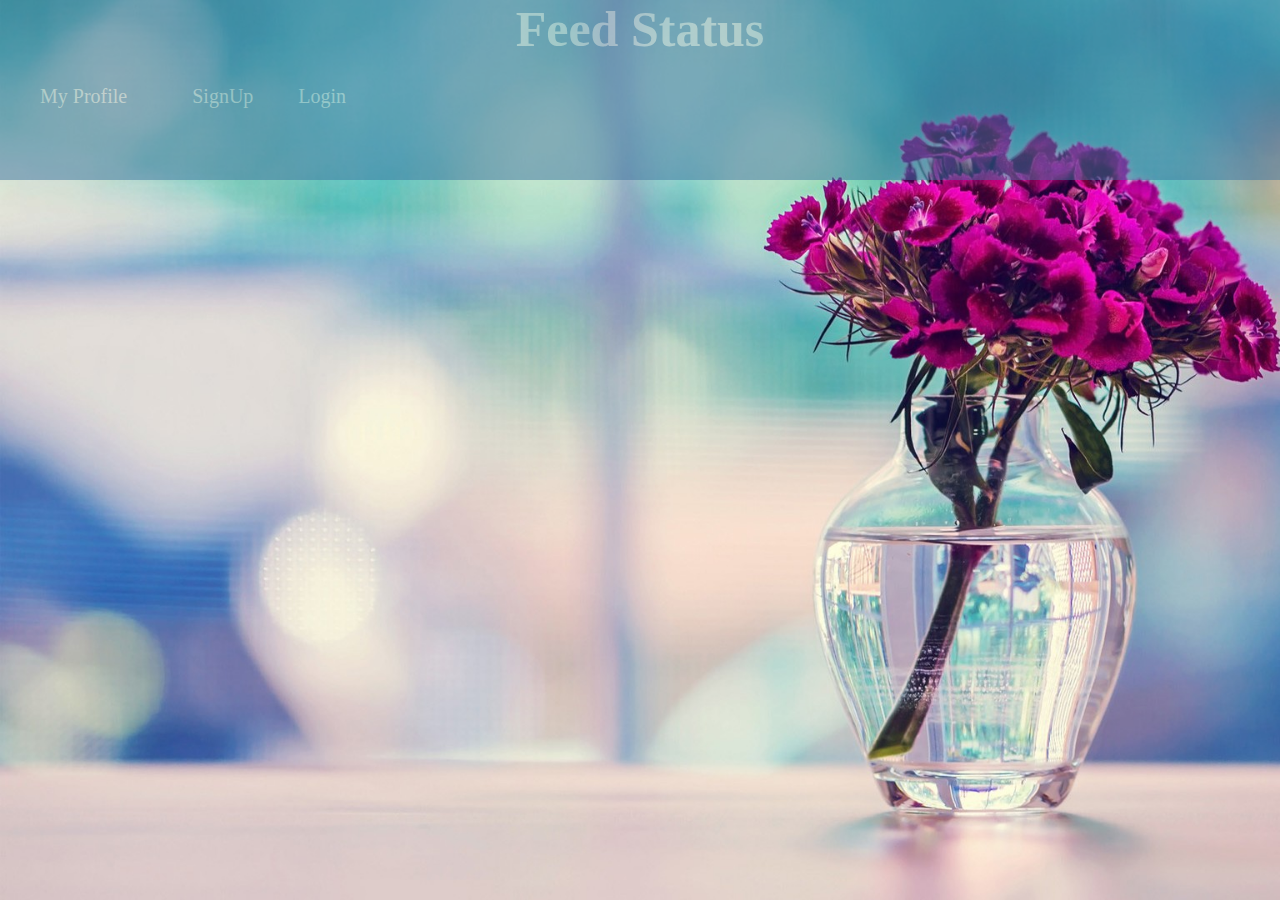
<file: war/index.html>
<!DOCTYPE HTML PUBLIC "-//W3C//DTD HTML 4.01 Transitional//EN">
<!-- The HTML 4.01 Transitional DOCTYPE declaration-->
<!-- above set at the top of the file will set     -->
<!-- the browser's rendering engine into           -->
<!-- "Quirks Mode". Replacing this declaration     -->
<!-- with a "Standards Mode" doctype is supported, -->
<!-- but may lead to some differences in layout.   -->

<html>
<head>
<meta http-equiv="content-type" content="text/html; charset=UTF-8">
<title>Feed Status</title>
<link type="text/css" rel="stylesheet" href="samplecss.css" />
<link rel="shortcut icon" href="/favicon.ico" type="image/x-icon"/>
<link rel="icon" href="/favicon.ico" type="image/x-icon"/>
<script
	src="https://ajax.googleapis.com/ajax/libs/jquery/3.1.1/jquery.min.js"></script>
<script>
	$(document).ready(function() {
		$('.heading').mouseenter(function() {
			$(this).fadeTo('slow', 0.5);
		});
		$('.heading').mouseleave(function() {
			$(this).fadeTo('fast', 1);
		});
		$('input').focus(function() {
			$(this).css('outline-color', '#B3008E');
		});
		$('#submit').click(function() {
			$(this).fadeIn(3000);
		});
		$('button').mouseenter(function() {
			$(this).fadeIn('slow');
		});

		var sai = document.getElementById('signupbody');

		//When the user clicks anywhere outside of the modal, close it
		window.onclick = function(event) {
			if (event.target == sai) {
				modal.style.display = "none";
			}
		}
		var modal = document.getElementById('loginbody');

		//When the user clicks anywhere outside of the modal, close it
		window.onclick = function(event) {
			if (event.target == modal) {
				modal.style.display = "none";
			}
		}
	});
</script>

</head>

<body>

	<div class="heading">
		<b>Feed Status</b>
		<p style="font-family: cursive; font-size: 20px; text-align: left">

			<button id="signup-button">
				<a href="profile">My Profile </a>
			</button>
			<button id=signup-button
				onclick="document.getElementById('signupbody').style.display='block'"
				style="width: auto;">SignUp</button>
			<button id=login-button
				onclick="document.getElementById('loginbody').style.display='block'"
				style="width: auto;">Login</button>
		</p>
	</div>

	<div id="loginbody" class="modal">
		<form action="feed_status" method="post" class="modal-content">
			<div class="imgcontainer">
				<h1 align="center"
					style="font-family: cursive; color: #b1c0cc; margin-top: -0.62cm">Login</h1>
				<span
					onclick="document.getElementById('loginbody').style.display='none'"
					class="close" title="Close Login">&times;</span>
			</div>
			<table align="center" cellspacing="3" cellpadding="4">
				<tr>
					<td>E-mail</td>
					<td><input type="email" name="email" id="inputemail" required
						pattern="[a-z0-9._%+-]+@[a-z0-9.-]+\.[a-z]{2,}$"></td>
				</tr>
				<tr>
					<td>Password &nbsp;&nbsp;</td>
					<td><input type="password" name="password" id="inputpassword"
						required></td>
				</tr>
				<td></td>
				<td><input type="submit" value="Login" id="submit"></td>
			</table>
			<div id="loginbody" style="background-color: #f1f1f1"></div>
		</form>

	</div>

	<div id="signupbody" class="modal">
		<form action="signup" method="post" class="modal-content">

			<div class="imgcontainer">
				<h1 align="center"
					style="font-family: cursive; color: #b1c0cc; margin-top: -0.62cm">Sign
					up Form</h1>
				<span
					onclick="document.getElementById('signupbody').style.display='none'"
					class="close" title="Close Signup">&times;</span>
			</div>

			<table align="center" cellspacing="3" cellpadding="4">
				<tr>
					<td>First Name</td>
					<td><input type="text" name="FirstName" required
						placeholder="Enter your first name"></td>
				</tr>
				<tr>
					<td>Last Name</td>
					<td><input type="text" name="LastName" required
						placeholder="Enter your last name"></td>
				</tr>
				<tr>
					<td>E-mail</td>
					<td><input type="email" name="Email" required
						placeholder="Enter your valid e-mail"
						pattern="[a-z0-9._%+-]+@[a-z0-9.-]+\.[a-z]{2,}$"></td>
					<td><p style="font-size: 14px;">*Not allowed special
							char's except @ and (.)</p></td>
				</tr>
				<tr>
					<td>Password</td>
					<td><input type="password" name="Password" required
						placeholder="Enter your password"
						pattern="(?=.*\d)(?=.*[a-z])(?=.*[A-Z]).{6,}"></td>

					<td><p style="font-size: 14px;">
							*Must contain at least 1 number <br> & 1 uppercase & 1
							lowercase letter,<br> & at least 6 or more characters"
						</p></td>
				</tr>
				<tr>
					<td>Gender</td>
					<td><input type="radio" name="Gender" value="Male" required>Male
						<input type="radio" name="Gender" value="Female">Female</td>
				</tr>
				<tr>
					<td>Date of Birth</td>
					<td><input type="date" name="DOB" required></td>
				</tr>
				<tr>
					<td>Mobile Number</td>
					<td><input type="text" name="Mobile" required
						placeholder="Enter 10digit mobile number" pattern="(7|8|9)\d{9}"></td>
					<td><p style="font-size: 14px;">*Must start with 7 or 8 or
							9</p></td>
				</tr>
				<td></td>
				<td><input type="submit" value="Submit" id="submit"> <input
					type="reset" value="Reset" id="submit"></td>
			</table>
			<div id="signupbody" style="background-color: #f1f1f1"></div>
		</form>
	</div>
</body>
</html>
</file>
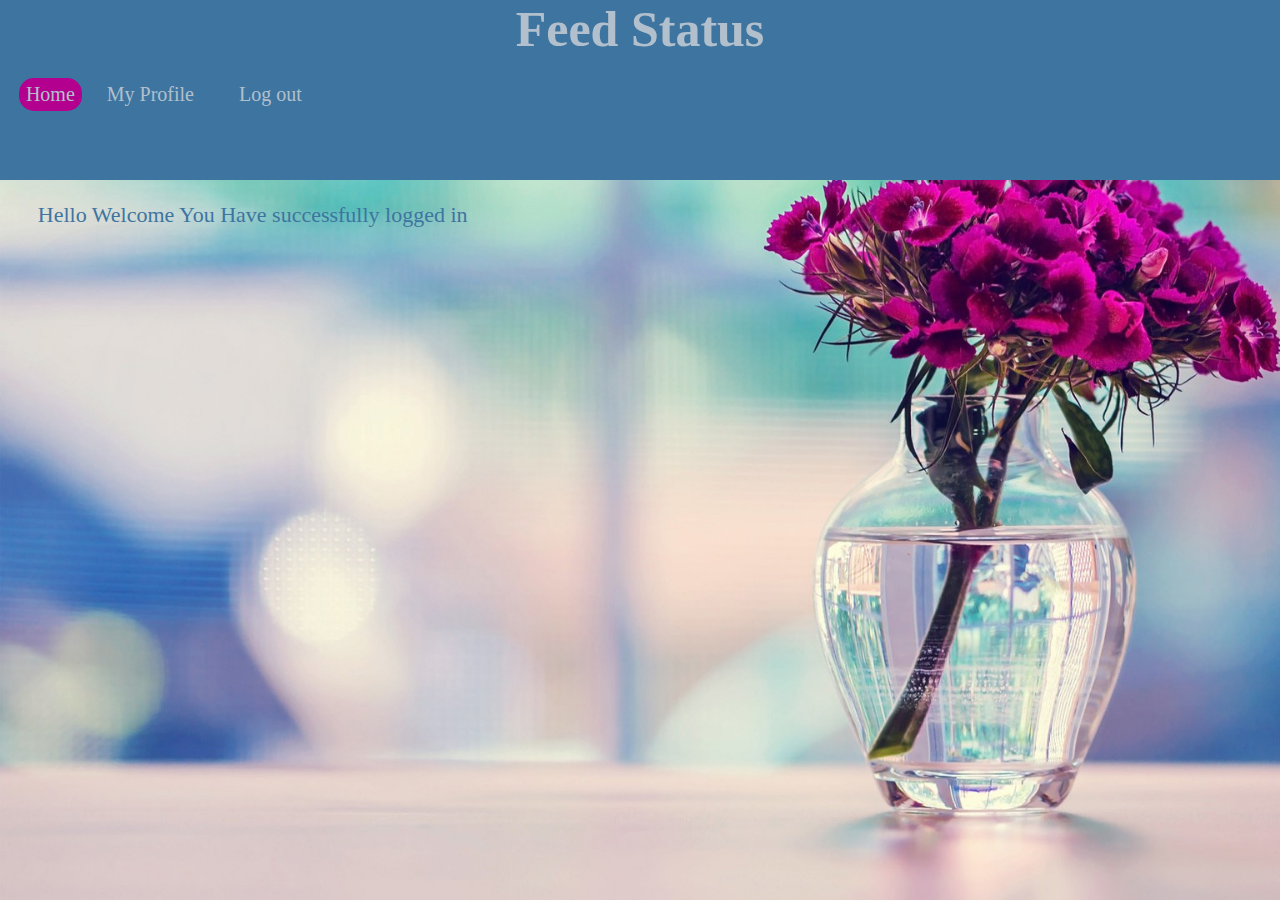
<file: war/home.html>
<html>
<head>
<title>Home</title>
<link type="text/css" rel="stylesheet" href="samplecss.css" />

</head>
<body>
	<div class="heading">
		<b>Feed Status</b>

		<p style="font-family: cursive; font-size: 20px; text-align: left">
			<button id="signup-button"
				style="padding: 5.2px 7px; margin-left: 0.5cm; background-color: #B3008E; a: hover: none">Home</button>
			<a href="profile.html">My Profile </a> <a href="Logout">Log out
			</a>
		</p>

	</div>
	<div>
		<p style="text-align: left; color: #3e74a0; font-family: cursive; font-size: 22px; margin-left: 1cm">Hello
			Welcome You Have successfully logged in</p>
	</div>

</body>
</html>
</file>
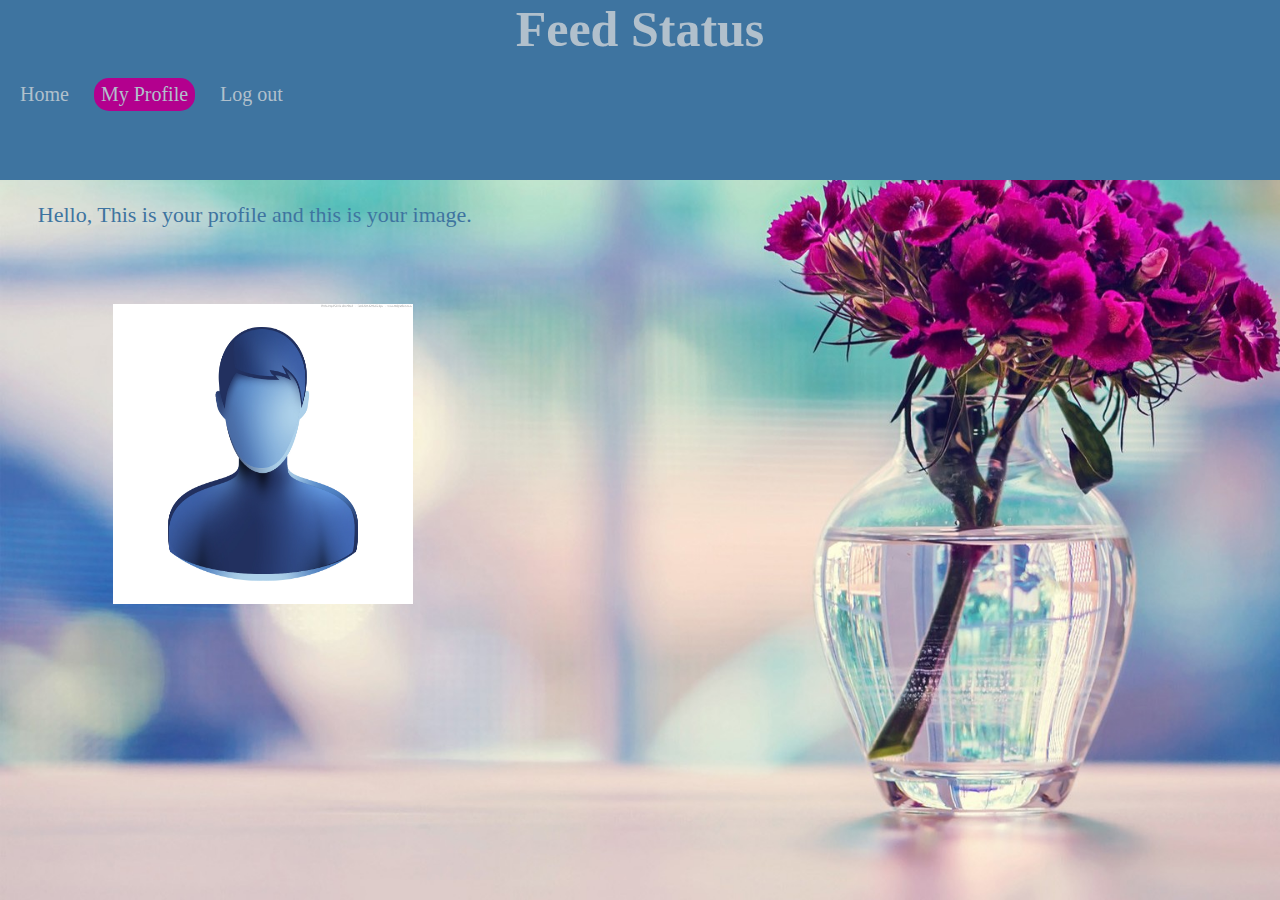
<file: war/profile.html>
<html>
<head>
<title>Profile</title>
<link type="text/css" rel="stylesheet" href="samplecss.css" />

</head>
<body>
	<div class="heading">
		<b>Feed Status</b>

		<p style="font-family: cursive; font-size: 20px; text-align: left">

			<a href="home.html">Home</a>
			<button id="signup-button"
				style="padding: 5.2px 7px; background-color: #B3008E; a: hover: none">My
				Profile</button>
			<a href="Logout">Log out </a>
		</p>
	</div>
	<div>
		<p style="text-align: left; font-family: cursive; font-size: 22px; color: #3e74a0; margin-left: 1cm">Hello,
			This is your profile and this is your image.</p>
	</div>
	<div style="margin: 2cm 0cm 0cm 3cm">
		<img alt="userpicture" src="userpicture.jpg" width="300px"
			height="300px">
	</div>
</body>
</html>
</file>
<file: war/samplecss.css>
body {
	overflow: auto;
	background-repeat: no-repeat;
	background-image: url("homepicture.jpg");
	background-size: cover;
	margin: 0px;
	padding: 0px;
}

.heading {
	background-color: #3e74a0;
	font-family: cursive;
	color: #b1c0cc;
	width: 100%;
	height: 20%;
	text-align: center;
	font-size: 50px;
	background-attachment: scroll;
}

#loginbody {
	text-align: center;
	padding: 16px;
}

#signupbody {
	text-align: center;
	padding: 16px;
}

.email {
	text-align: center;
	color: #367cb5;
	font-size: 23px;
	font-family: cursive;
}

td {
	font-family: cursive;
	font-size: 22px;
	color: #B3008E;
}

#submit {
	padding: 7px 20px;
	background-color: #3e74a0;
	color: #b1c0cc;
	font-size: 18px;
	border: none;
	border-radius: 15px 15px;
}

#submit:hover {
	background-color: #B3008E;
}

.modal {
	display: none; /* Hidden by default */
	position: fixed; /* Stay in place */
	z-index: 1; /* Sit on top */
	left: 0;
	top: 0;
	width: 100%; /* Full width */
	height: 100%; /* Full height */
	overflow: auto; /* Enable scroll if needed */
	background-color: rgb(0, 0, 0); /* Fallback color */
	background-color: rgba(0, 0, 0, 0.4); /* Black w/ opacity */
	padding-top: 60px;
}

.close {
	/* Position it in the top right corner outside of the modal */
	position: absolute;
	right: 10px;
	top: 0;
	color: #000;
	font-size: 35px;
	font-weight: bold;
}

/* Close button on hover */
.close:hover, .close:focus {
	color: red;
	cursor: pointer;
}

.modal-content {
	border: 3px solid #f1f1f1;
	background-color: #fefefe;
	margin: 1cm auto; /* 15% from the top and centered */
	border: 1px solid #888;
	width: 60%; /* Could be more or less, depending on screen size */
}

.imgcontainer {
	text-align: center;
	margin: 24px 0 12px 0;
	position: relative;
	background-color: #3e74a0;
	height: 2cm;
}

#login-button {
	padding: 7px 20px;
	background-color: #3e74a0;
	color: #b1c0cc;
	font-size: 20px;
	border: none;
	border-radius: 15px 15px;
	font-family: cursive;
}

#signup-button {
	padding: 7px 20px;
	background-color: #3e74a0;
	color: #b1c0cc;
	font-size: 20px;
	font-family: cursive;
	border: none;
	border-radius: 15px 15px;
}

#signup-button:hover {
	background-color: #B3008E;
}

#login-button:hover {
	background-color: #B3008E;
}

a:hover {
	text-decoration: none;
	background-color: #B3008E;
}

a:link {
	text-decoration: none;
	color: #b1c0cc;
}

a:visited {
	text-decoration: none;
	color: #b1c0cc;
}

a {
	padding: 7px 20px;
	border-radius: 15px 15px;
}
</file>
